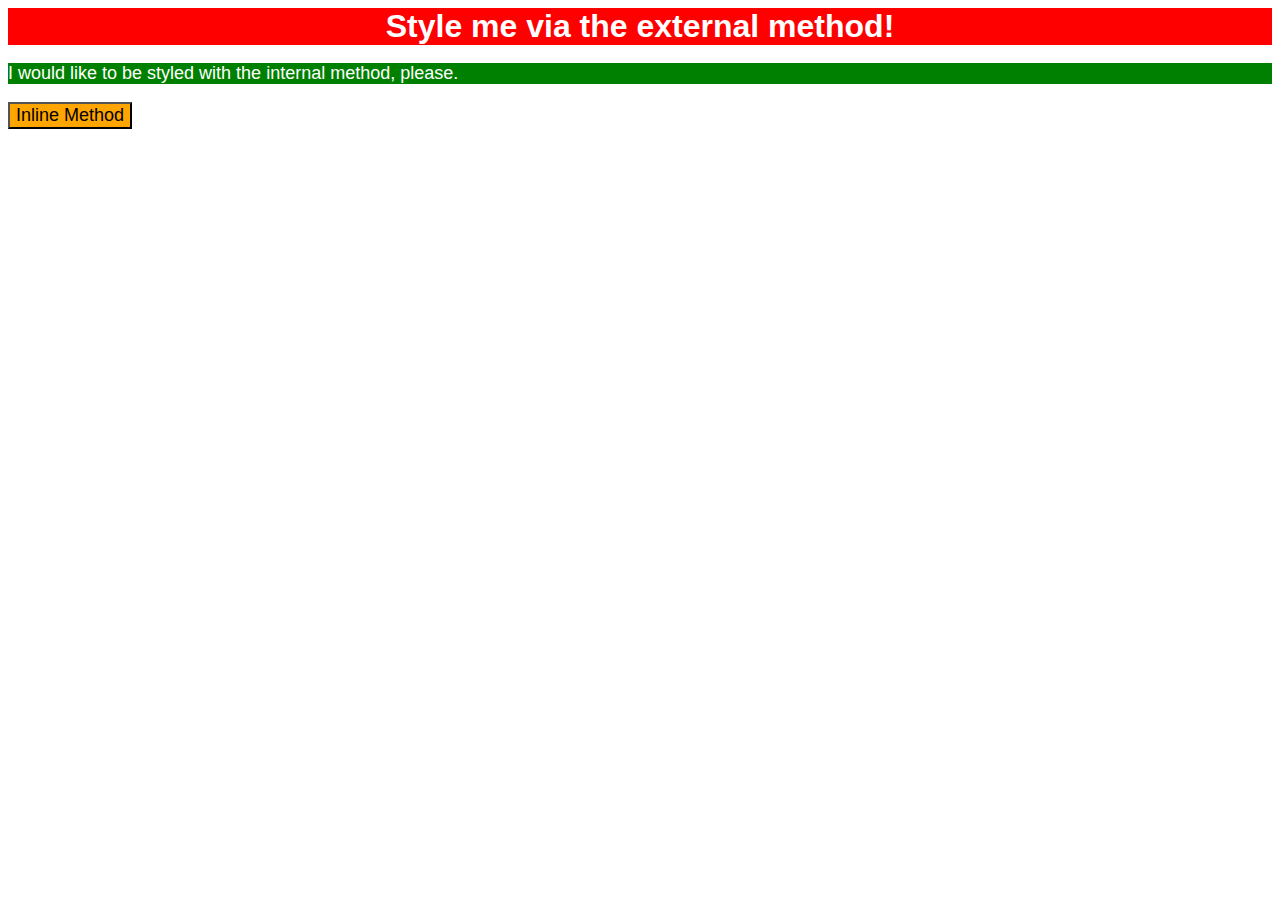
<file: foundations/01-css-methods/index.html>
<!DOCTYPE html>
<html lang="en">
  <head>
    <meta charset="UTF-8">
    <meta http-equiv="X-UA-Compatible" content="IE=edge">
    <meta name="viewport" content="width=device-width, initial-scale=1.0">
    <title>Methods for Adding CSS</title>
    <link rel="stylesheet" href="styles.css">
    <style>
      p {
        background-color: green;
        color: white;
        font-size: 18px;
        font-family: sans-serif;
      }
    </style>
  </head>
  <body>
    <div>Style me via the external method!</div>
    <p>I would like to be styled with the internal method, please.</p>
    <button style="background-color: orange; font-size: 18px; font-family: sans-serif;">Inline Method</button>
  </body>
</html>
</file>
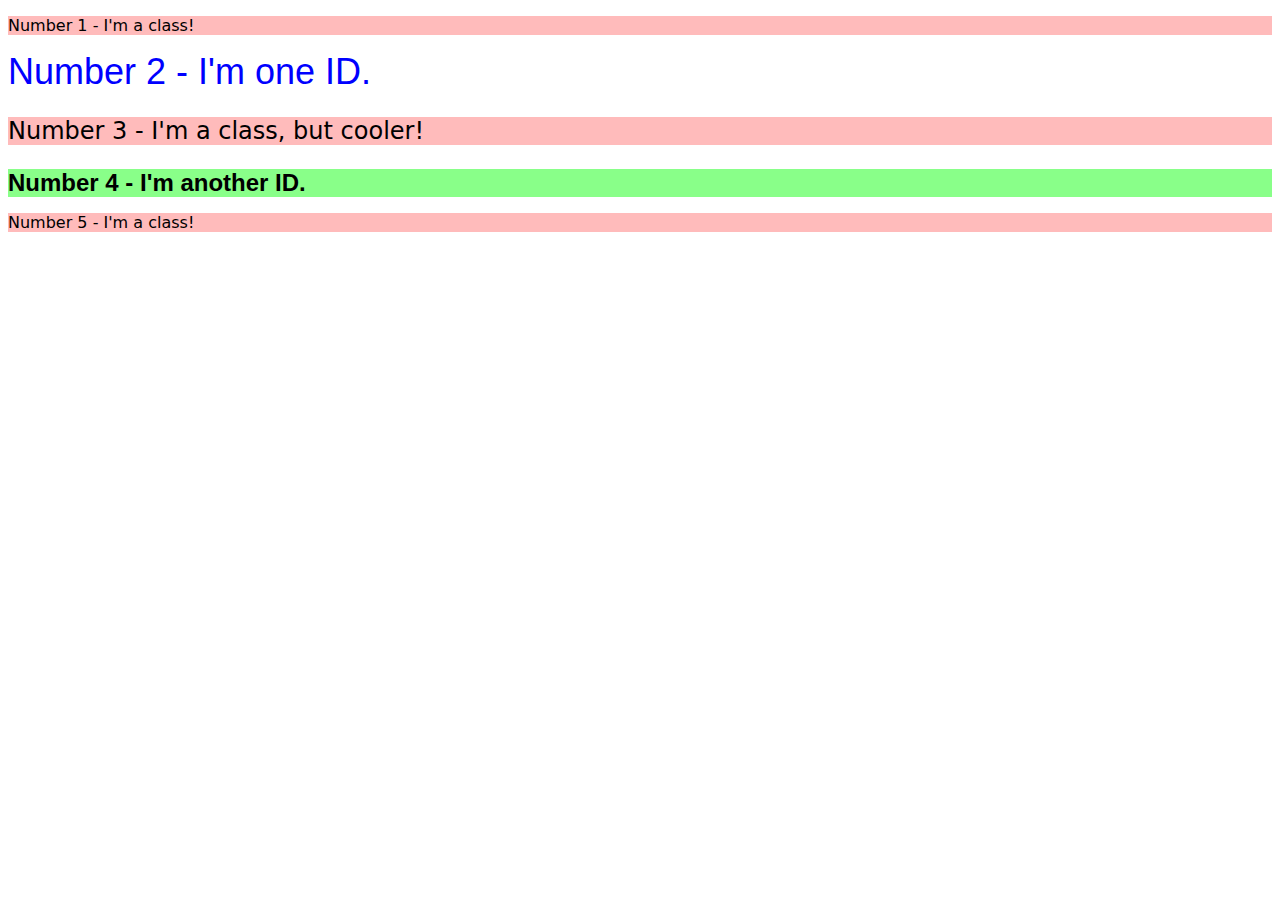
<file: foundations/02-class-id-selectors/index.html>
<!DOCTYPE html>
<html lang="en">
  <head>
    <meta charset="UTF-8">
    <meta http-equiv="X-UA-Compatible" content="IE=edge">
    <meta name="viewport" content="width=device-width, initial-scale=1.0">
    <title>Class and ID Selectors</title>
    <link rel="stylesheet" href="style.css">
  </head>
  <body>
    <p class="odd">Number 1 - I'm a class!</p>
    <div id="blue">Number 2 - I'm one ID.</div>
    <p class="odd cooler">Number 3 - I'm a class, but cooler!</p>
    <div id="green">Number 4 - I'm another ID.</div>
    <p class ="odd">Number 5 - I'm a class!</p>
  </body>
</html>
</file>
<file: foundations/01-css-methods/styles.css>
div {
    background-color: red;
    color: white;
    font-size: 32px;
    font-weight: bold;
    text-align: center;
    font-family: sans-serif;
}
</file>
<file: foundations/02-class-id-selectors/style.css>
* {
    font-family: sans-serif;
}
.odd {
    background-color: rgb(255, 187, 187);
    font-family: Verdana, DejaVu Sans, sans-serif;
}

.cooler {
    font-size: 24px;
}

#blue {
    color: blue;
    font-size: 36px;
}

#green {
    background-color: rgb(137, 255, 137);
    font-size: 24px;
    font-weight: bold;
}
</file>
